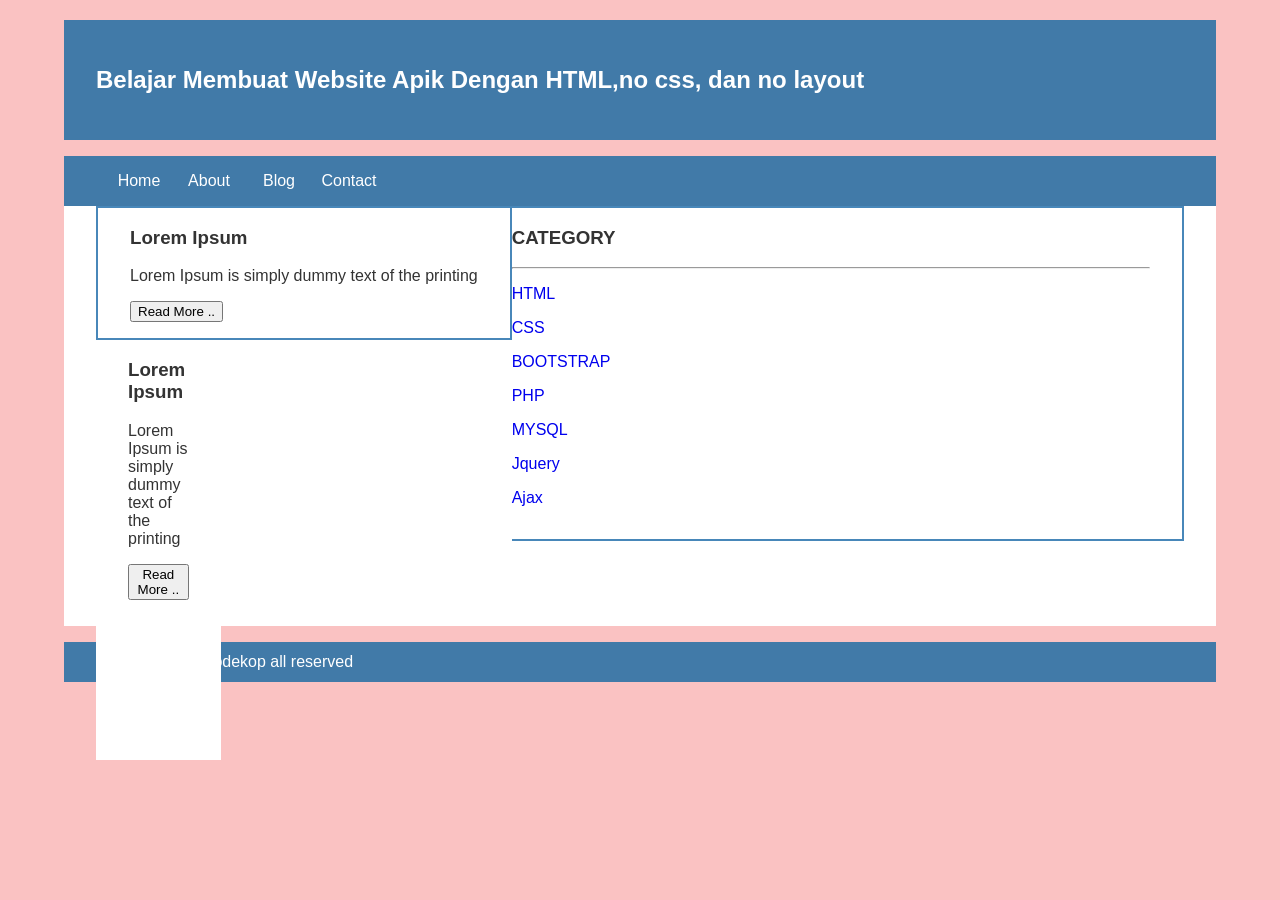
<file: index.html>
<!DOCTYPE html>
<html lang="en">
  <head>
     <title>DERITA</title>
     <link rel="stylesheet"href="style.css">
  </head>
  <body bgcolor=ffffff>
   
     <div class="header">
        <div class="jarak">
        <h2>Belajar Membuat Website Apik Dengan HTML,no css, dan no layout</h2>
       </div>
   </div> 
   <div class="menu">
    <ul>
      <li><a href="index.html">Home</a></li>
      <li><a href="about.html">About</a></li>
      <li><a href="#">Blog</a></li>
      <li><a href="#">Contact</a></li>
    </ul>
   </div>
    

<div class="content">
    <div class="jarak">
         <!-- kiri -->
        <div class="kiri">
            <!-- blog -->
            <div class="border">
                <div class="jarak">
                    <h3>Lorem Ipsum</h3>
                    <p>Lorem Ipsum is simply dummy text of the printing</p>
                    <button class="btn">Read More ..</button>
                </div>
            </div>
            <!-- end blog -->

            <!-- blog -->
            <div class="kanan">
                <div class="jarak">
                    <h3>Lorem Ipsum</h3>
                    <p>Lorem Ipsum is simply dummy text of the printing</p>
                    <button class="btn">Read More ..</button>
                </div>
            </div>
            <!-- end blog -->
        </div>
        <!-- kiri -->

        <!-- kanan -->
        <div class="border">
            <div class="jarak">
                <h3>CATEGORY</h3>
                <hr/>
                <p><a href="#" class="undecor">HTML</a></p>
                <p><a href="#" class="undecor">CSS</a></p>
                <p><a href="#" class="undecor">BOOTSTRAP</a></p>
                <p><a href="#" class="undecor">PHP</a></p>
                <p><a href="#" class="undecor">MYSQL</a></p>
                <p><a href="#" class="undecor">Jquery</a></p>
                <p><a href="#" class="undecor">Ajax</a></p>
            </div>
        </div>
        <!-- kanan -->
    </div>
</div>

<div class="footer">
    <div class="jarak">
        <p>copyright 2021 codekop all reserved</p>
    </div>
</div>
     

  </body>
</html>
</file>
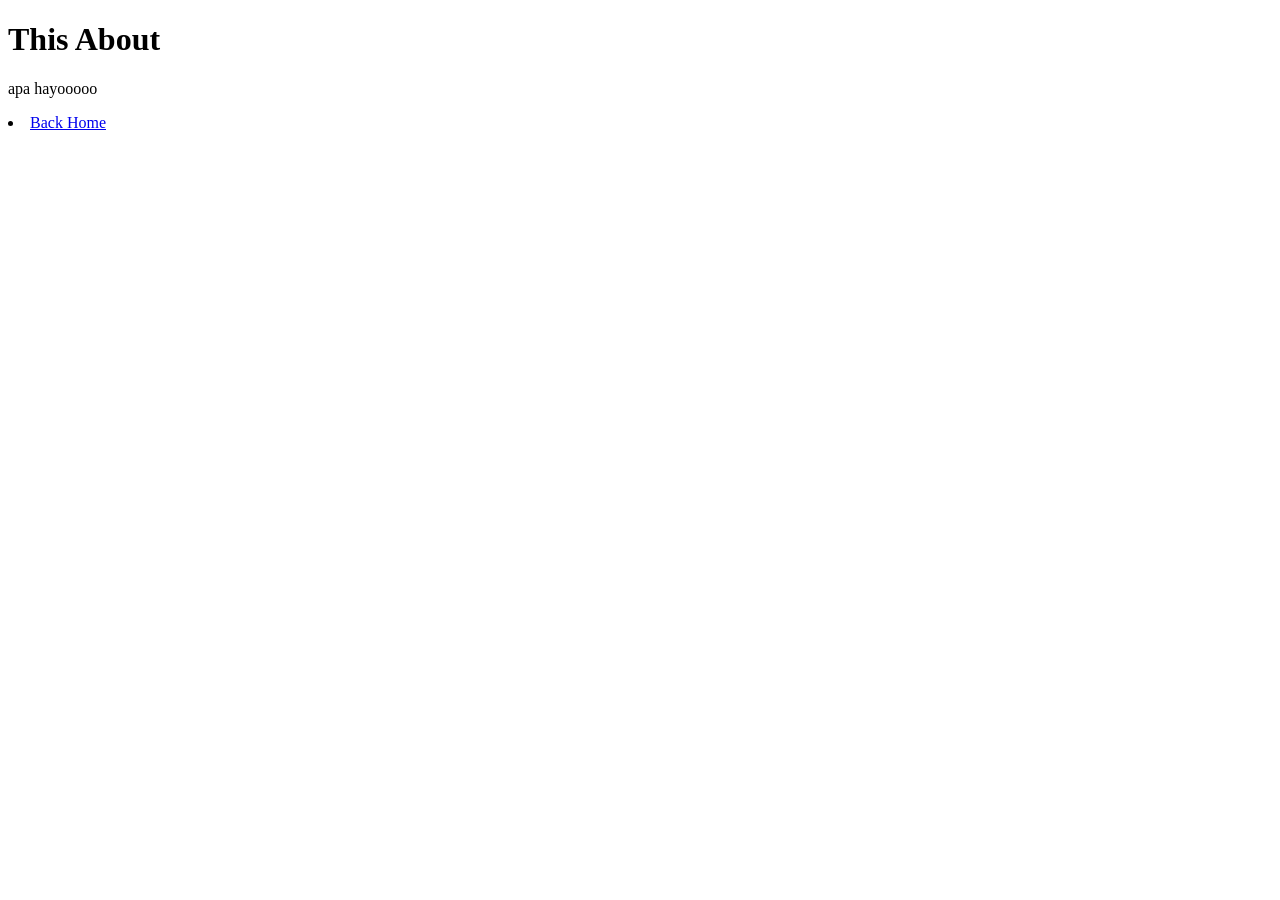
<file: about.html>
<!DOCTYPE html>
<htmln lang="en">
    <head>
        <title>About</title>
    </head>
    <body>
       <h1>This About</h1>
       <p>apa hayooooo</p>
       <li><a href="index.html">Back Home</a></li>
    </body>
  
</html>
</file>
<file: style.css>
body{
    background:#fac2c2;
    color:#fff;
    width:100%;
    font-family:sans-serif;
    margin:0 auto;
}
.header {
    width:90%;
    margin:auto;
    height:120px;
    line-height:120px;
    background:#417aa8;
    color:#fff;
}
body{
    background:#fac2c2;
    color:#333;
    width:100%;
    font-family:sans-serif;
    margin:0 auto;
}
.header{
    width:90%;
    margin:auto;
    height:120px;
    line-height:120px;
    background:#417aa8;
    color:#fff;
}
.jarak{
padding:0 2pc;
}
.menu{
  background-color:#417aa8;
  height:50px;
  line-height:50px;
  position:relative;
  width:90%;
  margin:0 auto;
  padding:0 auto;
}
.menu ul {
  list-style:none;
}
.menu ul li a {
  float:left;
  width:70px;
  display:block;
  text-align:center;
  color:#FFF; 
  text-decoration:none;
}
.menu ul li a:hover {
  background-color:#4b88bb;
  display:block;
} 
.content{
    width:90%;
    margin:auto;
    height:420px;
    padding:0.1px;
    background:#fff;
    color:#333
}
.border{
    border:2px solid #4887b9;
    marging-top:1pc;
    padding-bottom:1pc;
    padding-left:2pc
    padding-right:2pc;
}
.kiri{
    widht:70%;
    float:left;
    margin:auto;
    background:#fff;
    height:420px;
}
.kanan{
    width:30%;
    float:left;
    margin:auto;
    background:#fff;
    height:420px;
}

.undecor{
    text-decoration:none;
}

.footer{
    width:90%;
    margin:auto;
    height:40px;
    line-height:40px;
    background:#417aa8;
    color:#fff;
    margin-bottom:1pc;
}
</file>
